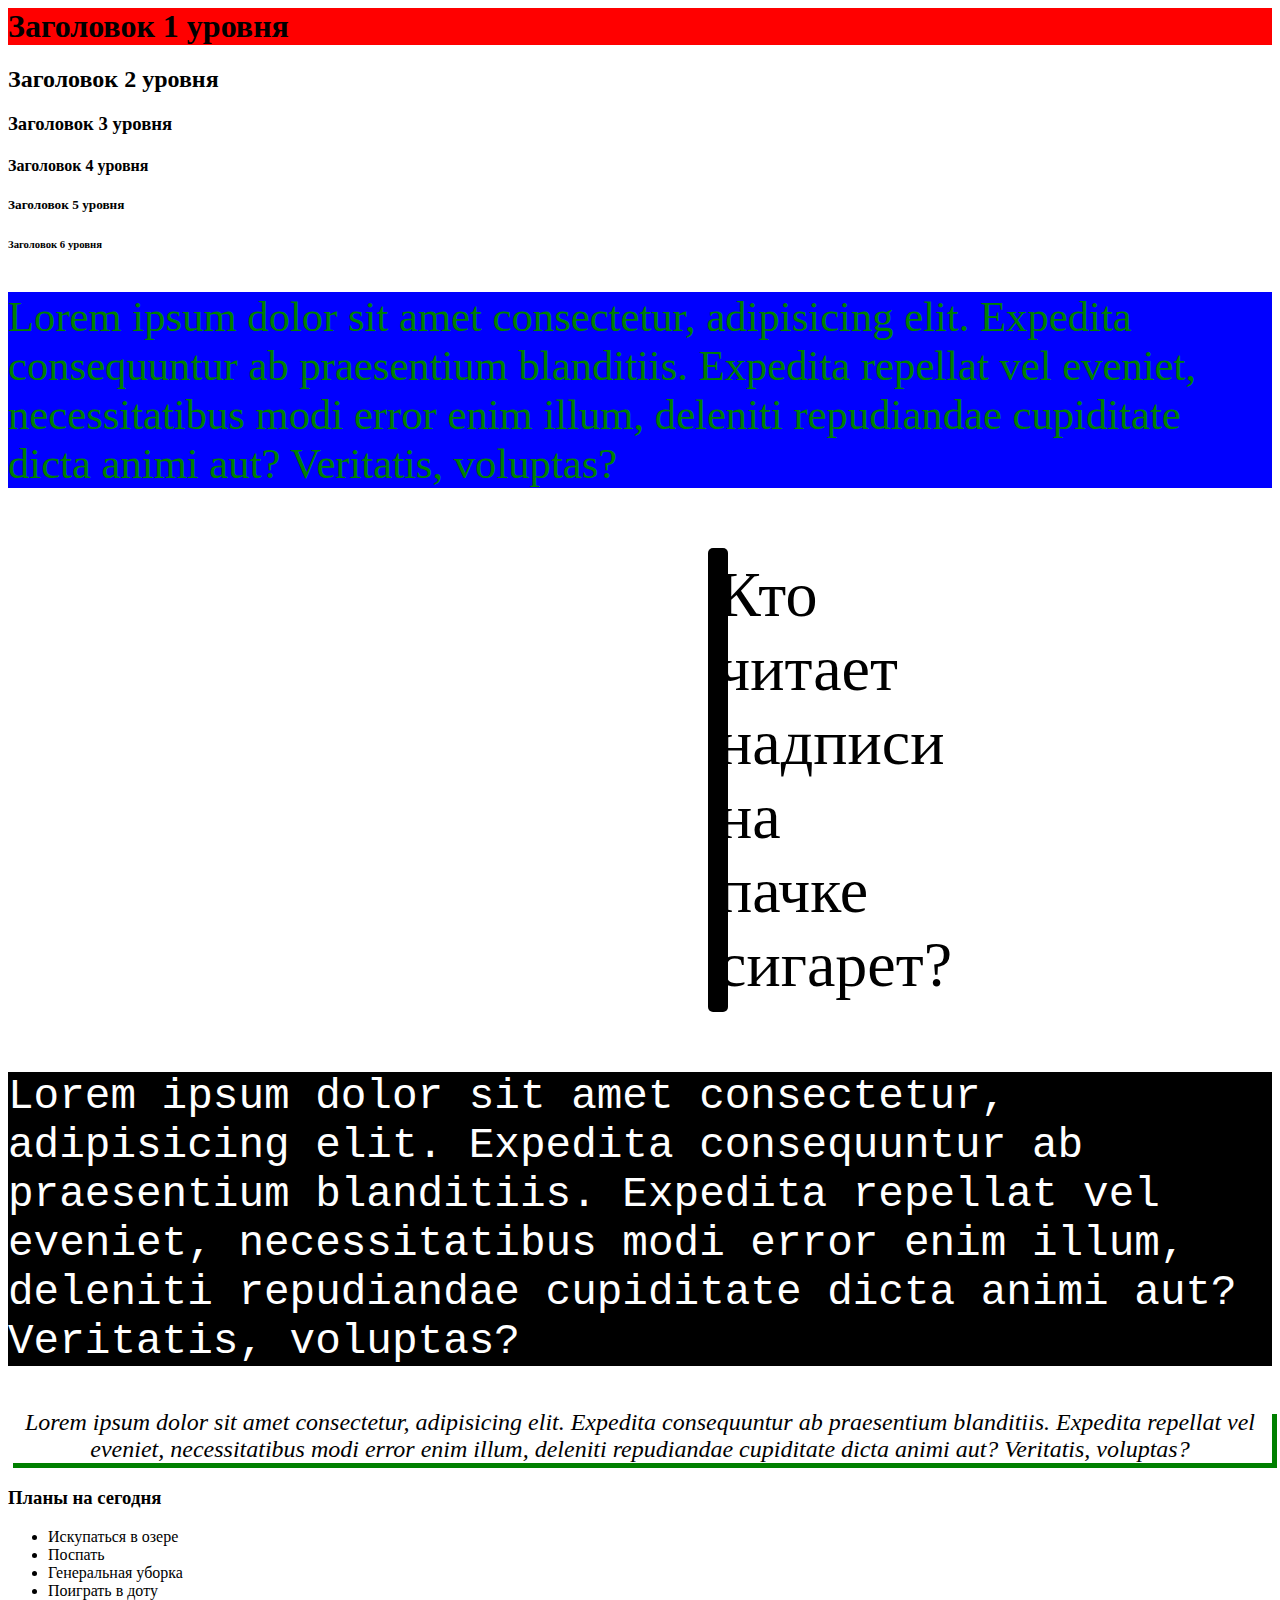
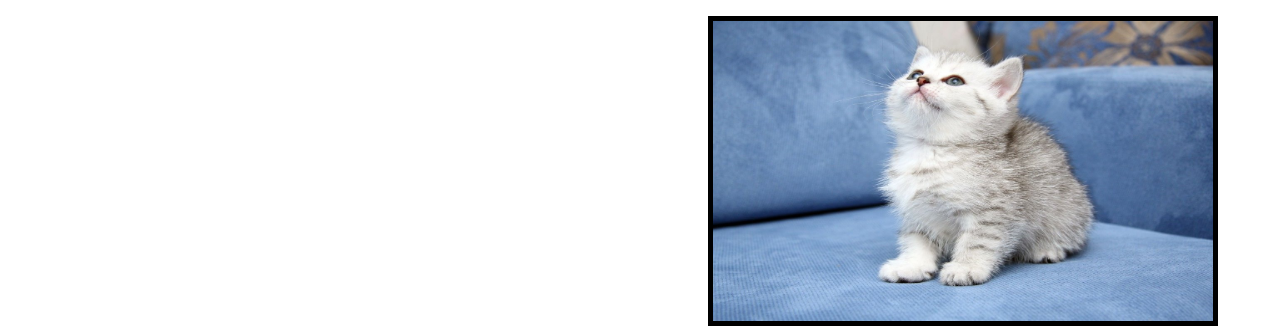
<file: lesson2/index.html>
<html lang="en">

<header>
  <meta charset="UTF-8">
  <meta name="viewport" content="width=device-width, initial-scale=1.0">
  <title>Document</title>
  <link rel="stylesheet" href="styles.css">
</header>

<body>
  <h1>Заголовок 1 уровня</h1>
  <h2>Заголовок 2 уровня</h2>
  <h3>Заголовок 3 уровня</h3>
  <h4>Заголовок 4 уровня</h4>
  <h5>Заголовок 5 уровня</h5>
  <h6>Заголовок 6 уровня</h6>
  <p class="paragraph-1">
    Lorem ipsum dolor sit amet consectetur, adipisicing elit.
    Expedita consequuntur ab praesentium blanditiis.
    Expedita repellat vel eveniet, necessitatibus modi error enim
    illum, deleniti repudiandae cupiditate dicta animi aut? Veritatis, voluptas?
  </p>
  <p class="paragraph-2">
    Кто читает надписи на пачке сигарет?
  </p>
  <p class="paragraph-3">
    Lorem ipsum dolor sit amet consectetur, adipisicing elit.
    Expedita consequuntur ab praesentium blanditiis.
    Expedita repellat vel eveniet, necessitatibus modi error enim
    illum, deleniti repudiandae cupiditate dicta animi aut? Veritatis, voluptas?
  </p>
  <p class="paragraph-4">
    Lorem ipsum dolor sit amet consectetur, adipisicing elit.
    Expedita consequuntur ab praesentium blanditiis.
    Expedita repellat vel eveniet, necessitatibus modi error enim
    illum, deleniti repudiandae cupiditate dicta animi aut? Veritatis, voluptas?
  </p>
  <h3>Планы на сегодня</h3>
  <ul>
    <li>Искупаться в озере</li>
    <li>Поспать</li>
    <li>Генеральная уборка</li>
    <li>Поиграть в доту</li>
  </ul>
  <img src="котик.jpg" alt="котик не загрузился :(" height="300px" width="500px" hspace="700px"
       border="5px">
</body>

</html>
</file>
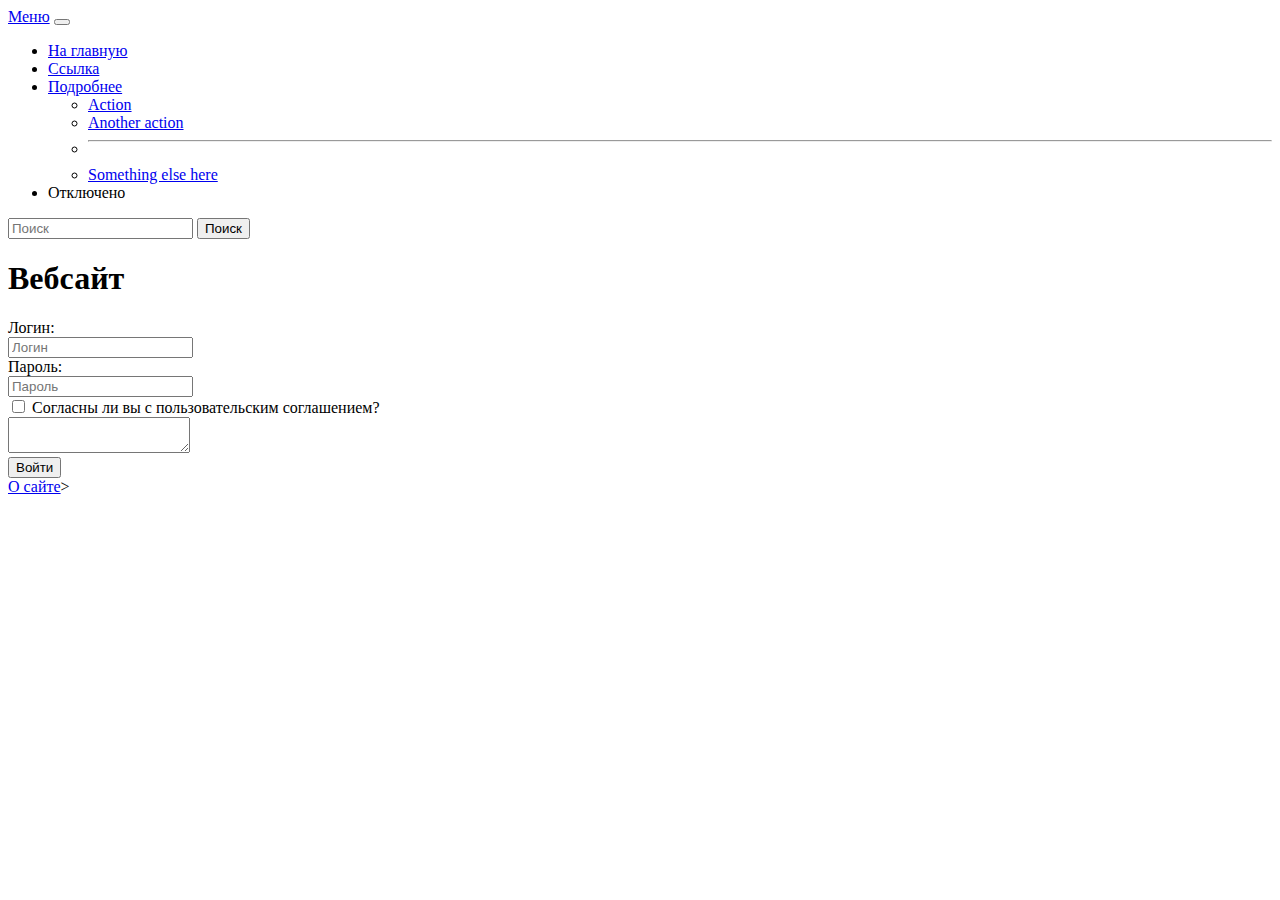
<file: lesson3/index.html>
<!DOCTYPE html>
<html lang="en">
<head>
    <meta charset="UTF-8">
    <title>Главная</title>
    <link href="https://cdn.jsdelivr.net/npm/bootstrap@5.3.0/dist/css/bootstrap.min.css" rel="stylesheet" integrity="sha384-9ndCyUaIbzAi2FUVXJi0CjmCapSmO7SnpJef0486qhLnuZ2cdeRhO02iuK6FUUVM" crossorigin="anonymous">
</head>
<body>
<nav class="navbar navbar-expand-lg bg-body-tertiary">
  <div class="container-fluid">
    <a class="navbar-brand" href="#">Меню</a>
    <button class="navbar-toggler" type="button" data-bs-toggle="collapse" data-bs-target="#navbarSupportedContent" aria-controls="navbarSupportedContent" aria-expanded="false" aria-label="Toggle navigation">
      <span class="navbar-toggler-icon"></span>
    </button>
    <div class="collapse navbar-collapse" id="navbarSupportedContent">
      <ul class="navbar-nav me-auto mb-2 mb-lg-0">
        <li class="nav-item">
          <a class="nav-link active" aria-current="page" href="#">На главную</a>
        </li>
        <li class="nav-item">
          <a class="nav-link" href="#">Ссылка</a>
        </li>
        <li class="nav-item dropdown">
          <a class="nav-link dropdown-toggle" href="#" role="button" data-bs-toggle="dropdown" aria-expanded="false">
            Подробнее
          </a>
          <ul class="dropdown-menu">
            <li><a class="dropdown-item" href="#">Action</a></li>
            <li><a class="dropdown-item" href="#">Another action</a></li>
            <li><hr class="dropdown-divider"></li>
            <li><a class="dropdown-item" href="#">Something else here</a></li>
          </ul>
        </li>
        <li class="nav-item">
          <a class="nav-link disabled">Отключено</a>
        </li>
      </ul>
      <form class="d-flex" role="search">
        <input class="form-control me-2" type="search" placeholder="Поиск" aria-label="Search">
        <button class="btn btn-outline-success" type="submit">Поиск</button>
      </form>
    </div>
  </div>
</nav>
<h1>Вебсайт</h1>
<form action="">
    <label class="lead" for="textfield">Логин: </label><br>
    <input class="form-control" placeholder="Логин" type="text" id="textfield"><br>
    <label class="lead" for="passfield">Пароль: </label><br>
    <input class="form-control" placeholder="Пароль" type="password" id="passfield"><br>
    <div class="form-check form-switch">
        <input class="form-check-input" type="checkbox" role="switch" id="checkfield">
        <label class="lead" for="checkfield">Согласны ли вы с пользовательским соглашением?</label><br>
    </div>
    <div class="input-group">
        <textarea class="form-control" aria-label="With textarea"></textarea>
    </div>
    <button type="button" class="btn btn-success">Войти</button>
</form>
<a href="page_2.html">О сайте</a>>
</body>
</html>
</file>
<file: lesson2/styles.css>
h1 {
background: red;
}

.paragraph-1{
background: blue;
font-size: 32pt;
color: green;
}

.paragraph-2{
font-size: 48pt;
border: 10px solid black;
border-radius: 5px;
margin-bottom: 60px;
margin-left: 700px;
margin-top: 60px;
margin-right: 700px;
text-align: center;
}

.paragraph-3{
background: black;
font-size: 32pt;
color: white;
font-family: "Courier New", Courier, monospace;
}

.paragraph-4{
font-style: italic;
text-align: center;
font-size: 24px;
box-shadow: 5px 5px green;
}

/*
background: ;
font-size: ;
color: ;
border: ;
border-radius: ;
font-weight: ;
font-style: ;
font-family: ;
padding: ;
margin: ;
*/
</file>
